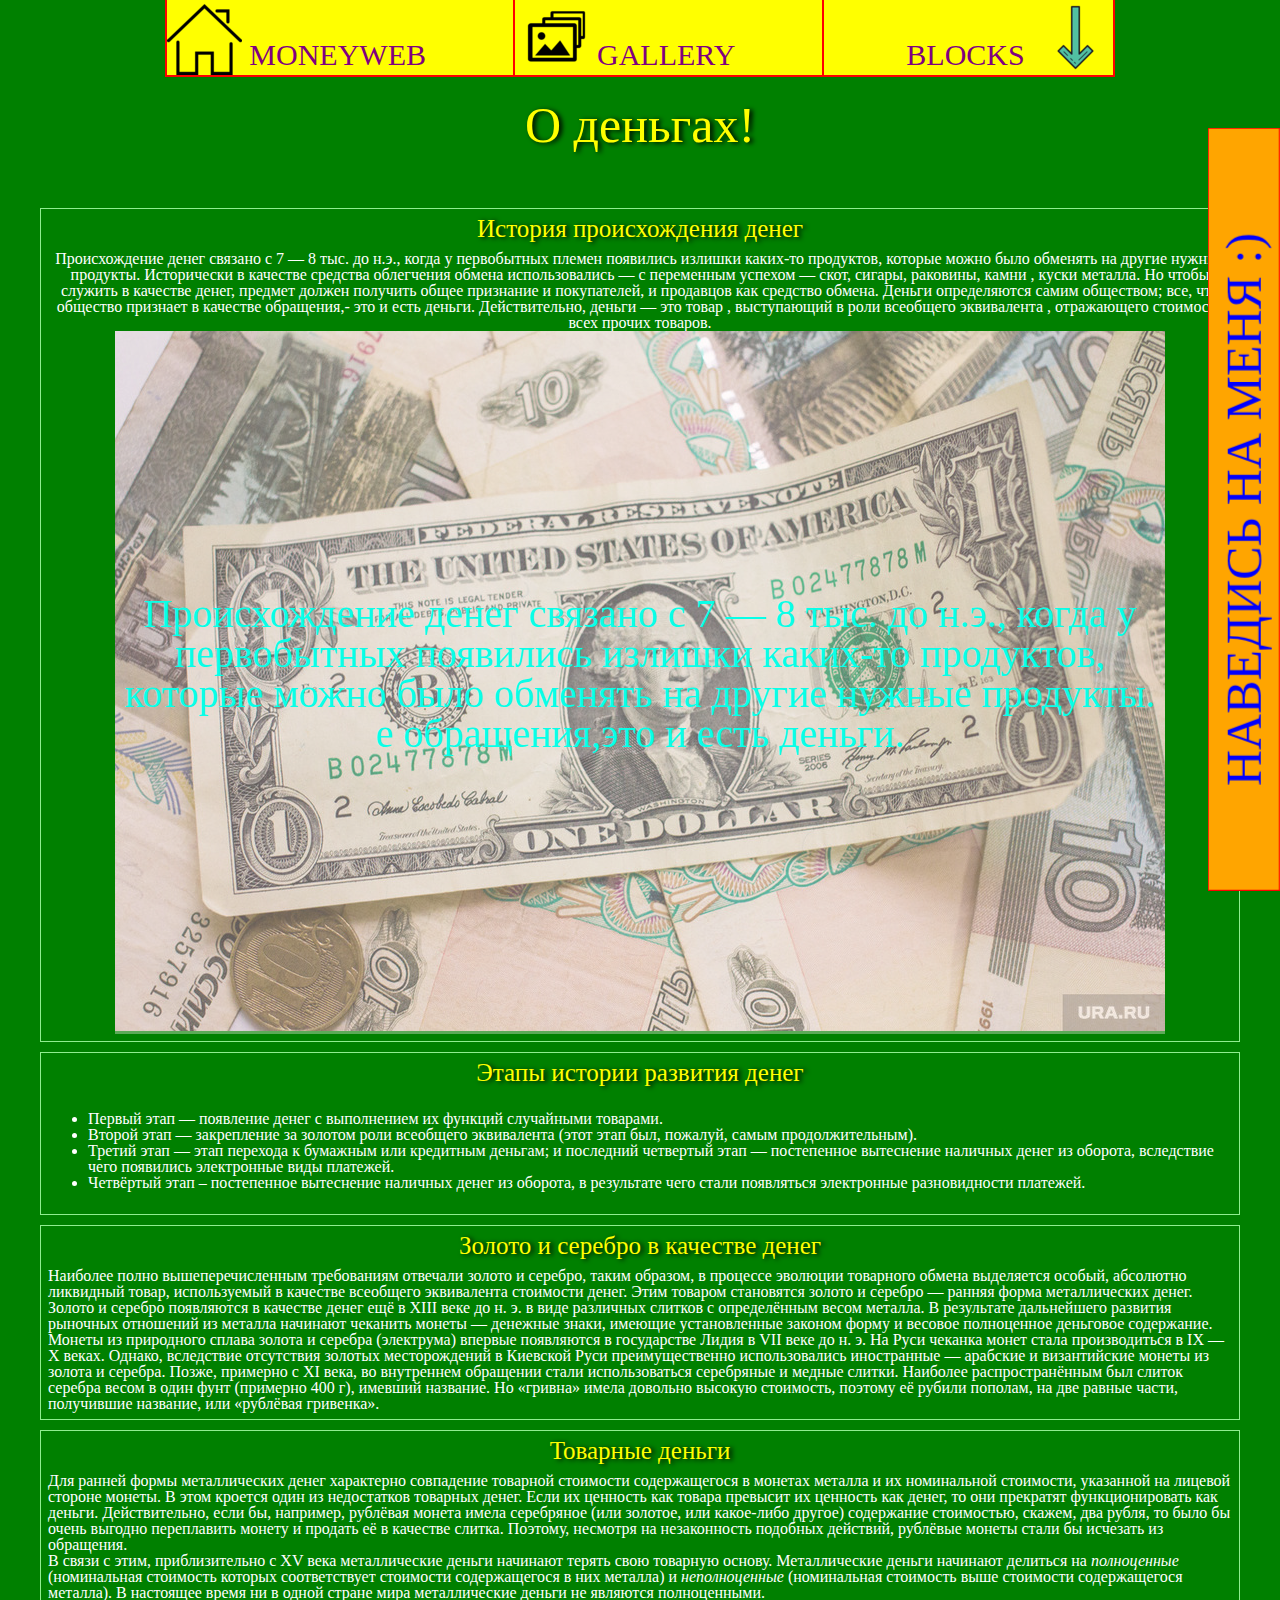
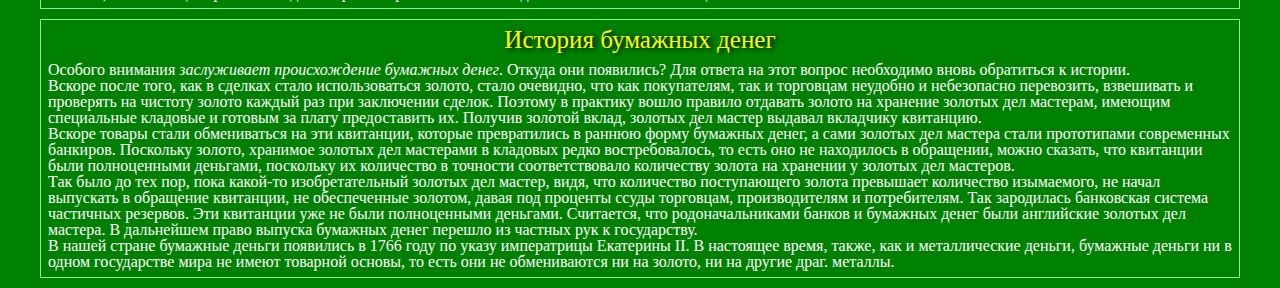
<file: index.html>
<!DOCTYPE html>
<html lang="ru">
<head>
    <meta charset="UTF-8">
    <title>О деньгах!</title>
    <link rel="stylesheet" href="css/general1.css">
    <style>
    </style>

</head>
<body>

    <div class="social__menu__right">
        <p class="text__menu__right">наведись на меня :)</p>
        <ul class="ul__menu__right">
           <li><a href="#"></a></li>
           <li><a href="#"></a></li>
           <li><a href="#"></a></li>
           <li><a href="#"></a></li>
        </ul>
    </div>


<div class="wrapper_moneyweb">

    <div class="top_menu">
            <ul class="menu_gorizontal">
                <li class="before"><a href="#">moneyweb</a></li>
                <li class="before"><a href="gallery/index.html">gallery</a></li>
                <li ><a class=after href="#">blocks</a>
                    <ul class="menu_vertical">
                        <li><a class="main_float" href="#">float</a>
                            <ul class="menu_float">
                                <li><a href="float_after/index.html">float_after</a></li>
                                <li><a href="float_div/index.html">float_div</a></li>
                            </ul>
                        </li>
                        <li><a href="flex/index.html">flex</a></li>
                        <li><a href="in_b/index.html">in_b</a></li>
                        <li><a href="t_cell/index.html">t_cell</a></li>
                    </ul>
                </li>
            </ul>
        </div>


            <h1>О деньгах!</h1>
            
            
            <div class="block1_moneyweb">
                <h2>История происхождения денег</h2>
                <p>Происхождение денег связано с 7 — 8 тыс. до н.э., когда у первобытных племен появились излишки каких-то
                    продуктов, которые можно было обменять на другие нужные продукты. Исторически в качестве средства
                    облегчения обмена использовались — с переменным успехом — скот, сигары, раковины, камни , куски металла.
                    Но чтобы служить в качестве денег, предмет должен получить общее признание и покупателей, и продавцов
                    как средство обмена. Деньги определяются самим обществом; все, что общество признает в качестве
                    обращения,- это и есть деньги. Действительно, деньги — это товар , выступающий в роли всеобщего
                    эквивалента , отражающего стоимость всех прочих товаров.</p>
                <div class="dollar_img_moneyweb dollar_text_moneyweb">
                    <img src="moneyweb/img/dollar1.jpg" alt="доллар США">
                    <div class="dollar_moneyweb_background_opacity"></div>
                </div>
            </div>  
            
            
            <div class="block2_moneyweb">
                <h3>Этапы истории развития денег</h3>
                <ul class="moneyweb">
                    <li>Первый этап — появление денег с выполнением их функций случайными товарами.</li>
                    <li>Второй этап — закрепление за золотом роли всеобщего эквивалента (этот этап был, пожалуй, самым
                        продолжительным).
                    </li>
                    <li>Третий этап — этап перехода к бумажным или кредитным деньгам; и последний четвертый этап —
                        постепенное вытеснение наличных денег из оборота, вследствие чего появились электронные виды
                        платежей.
                    </li>
                    <li>Четвёртый этап – постепенное вытеснение наличных денег из оборота, в результате чего стали
                        появляться электронные разновидности платежей.
                    </li>
                </ul>
            </div>
            
            
            
            <div class="block3_moneyweb">
                <h3>Золото и серебро в качестве денег</h3>
                <p>Наиболее полно вышеперечисленным требованиям отвечали золото и серебро, таким образом, в процессе
                    эволюции товарного обмена выделяется особый, абсолютно ликвидный товар, используемый в качестве
                    всеобщего эквивалента стоимости денег. Этим товаром становятся золото и серебро — ранняя форма
                    металлических денег.</p>
                <p>Золото и серебро появляются в качестве денег ещё в XIII веке до н. э. в виде различных слитков с
                    определённым весом металла. В результате дальнейшего развития рыночных отношений из металла начинают
                    чеканить монеты — денежные знаки, имеющие установленные законом форму и весовое полноценное деньговое
                    содержание.</p>
                <p> Монеты из природного сплава золота и серебра (электрума) впервые появляются в государстве Лидия в VII
                    веке до н. э. На Руси чеканка монет стала производиться в IX — X веках. Однако, вследствие отсутствия
                    золотых месторождений в Киевской Руси преимущественно использовались иностранные — арабские и
                    византийские монеты из золота и серебра. Позже, примерно с XI века, во внутреннем обращении стали
                    использоваться серебряные и медные слитки. Наиболее распространённым был слиток серебра весом в один
                    фунт (примерно 400 г), имевший название. Но «гривна» имела довольно высокую стоимость, поэтому её рубили
                    пополам, на две равные части, получившие название, или «рублёвая гривенка».</p>
            </div>
            
            
            
            <div class="block4_moneyweb">
                <h3>Товарные деньги</h3>
                <p>Для ранней формы металлических денег характерно совпадение товарной стоимости содержащегося в монетах
                    металла и их номинальной стоимости, указанной на лицевой стороне монеты. В этом кроется один из
                    недостатков <b>товарных денег</b>. Если их ценность как товара превысит их ценность как денег, то они
                    прекратят функционировать как деньги. Действительно, если бы, например, рублёвая монета имела серебряное
                    (или золотое, или какое-либо другое) содержание стоимостью, скажем, два рубля, то было бы очень выгодно
                    переплавить монету и продать её в качестве слитка. Поэтому, несмотря на незаконность подобных действий,
                    рублёвые монеты стали бы исчезать из обращения.</p>
                <p>В связи с этим, приблизительно с XV века металлические деньги начинают терять свою товарную основу.
                    Металлические деньги начинают делиться на <span class="italic">полноценные</span> (номинальная стоимость
                    которых соответствует стоимости содержащегося в них металла) и <span class="italic">неполноценные</span>
                    (номинальная стоимость выше стоимости содержащегося металла). В настоящее время ни в одной стране мира
                    металлические деньги не являются полноценными.</p>

            </div>
            
            
            
            <div class="block5_moneyweb">
                <h3>История бумажных денег</h3>
                <p>Особого внимания<span class="italic"> заслуживает происхождение бумажных денег</span>. Откуда они
                    появились? Для ответа на этот вопрос необходимо вновь обратиться к истории.</p>
                <p>Вскоре после того, как в сделках стало использоваться золото, стало очевидно, что как покупателям, так и
                    торговцам неудобно и небезопасно перевозить, взвешивать и проверять на чистоту золото каждый раз при
                    заключении сделок. Поэтому в практику вошло правило <b>отдавать золото на хранение золотых дел
                        мастерам</b>, имеющим специальные кладовые и готовым за плату предоставить их. Получив золотой
                    вклад, золотых дел мастер выдавал вкладчику <b>квитанцию.</b></p>
                <p>Вскоре товары стали обмениваться на эти квитанции, которые превратились в раннюю форму бумажных денег, а
                    сами золотых дел мастера стали прототипами современных банкиров. Поскольку золото, хранимое золотых дел
                    мастерами в кладовых редко востребовалось, то есть оно не находилось в обращении, можно сказать, что
                    квитанции были <b>полноценными деньгами</b>, поскольку их количество в точности соответствовало
                    количеству золота на хранении у золотых дел мастеров.</p>
                <p>Так было до тех пор, пока какой-то изобретательный золотых дел мастер, видя, что количество поступающего
                    золота превышает количество изымаемого, не начал выпускать в обращение квитанции, не обеспеченные
                    золотом, давая под проценты ссуды торговцам, производителям и потребителям. Так зародилась <b>банковская
                        система частичных резервов</b>. Эти квитанции уже не были полноценными деньгами. Считается, что
                    родоначальниками банков и бумажных денег были английские золотых дел мастера. В дальнейшем право выпуска
                    бумажных денег перешло из частных рук к государству.</p>
                <p>В нашей стране бумажные деньги появились в 1766 году по указу императрицы Екатерины II. В настоящее
                    время, также, как и металлические деньги, бумажные деньги ни в одном государстве мира не имеют товарной
                    основы, то есть они не обмениваются <span id="down_page">ни на золото</span>, ни на другие драг.
                    металлы.</p>
                
            </div>

        <!-- <div class="social_menu">
                <ul>
                    <li><a href="#"></a></li>
                    <li><a href="#"></a></li>
                    <li><a href="#"></a></li>
                    <li><a href="#"></a></li>
                    <li><a href="#"></a></li>
                    <li><a href="#"></a></li>
                    <li><a href="#"></a></li>
                </ul>   
            </div> -->
        

            <script>  </script>    
        </div>
</div>
</body>
</html>
</file>
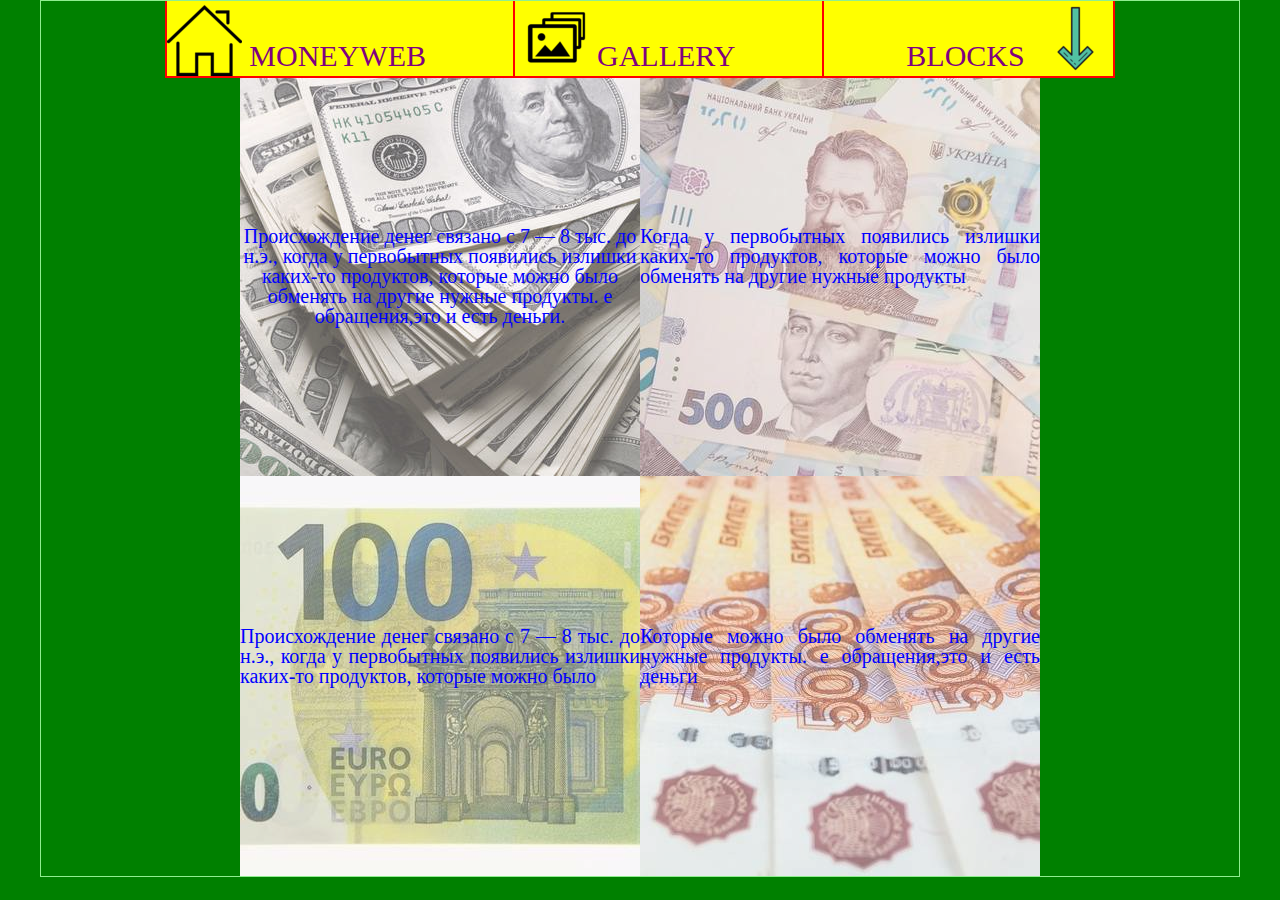
<file: gallery/index.html>
<doctype! html>
<html lang="en">
	<head> 
		<meta charset="UTF-8">
		<title>homework</title>
		<link rel="stylesheet" href="../css/general1.css">
	</head>
	 <body>
	 	<div class="wrapper_gallery">

			<div class="top_menu">
				<ul class="menu_gorizontal">
					<li class="before"><a href="../index.html">moneyweb</a></li>
					<li class="before"><a href="#">gallery</a></li>
					<li ><a class=after href="#">blocks</a>
						<ul class="menu_vertical">
							<li><a class="main_float" href="#">float</a>
								<ul class="menu_float">
									<li><a href="../float_after/index.html">float_after</a></li>
									<li><a href="../float_div/index.html">float_div</a></li>
								</ul>
							</li>
							<li><a href="../flex/index.html">flex</a></li>
							<li><a href="../in_b/index.html">in_b</a></li>
							<li><a href="../t_cell/index.html">t_cell</a></li>
						</ul>
					</li>
				</ul>
				
		
			</div>
		


			<div class="block1_gallery">
		 		<div class="block1_img_gallery text1">
					<img src="img/dollar.jpg" alt="доллар США">
					<div class="background_opacity"></div>
				</div>
			</div>


		 <div class="block2_gallery">
				 <div class="block2_img_gallery text2">
					 <img src="img/grivna.jpg" alt="украинская гривна">
					 <div class="background_opacity"></div>
				</div>
		</div>




		<div class="block3_gallery">
		 		<div class="block3_img_gallery text3">
					<img src="img/euro.jpg" alt="доллар США">
					<div class="background_opacity"></div>
				</div>
		</div>



			<div class="block4_gallery">
		 		<div class="block4_img_gallery text4">
					<img src="img/rubl.jpg" alt="доллар США">
					<div class="background_opacity"></div>
				</div>
		</div>	

		<div class="social_menu">
			<ul>
				<li><a href="#"></a></li>
				<li><a href="#"></a></li>
				<li><a href="#"></a></li>
				<li><a href="#"></a></li>
				<li><a href="#"></a></li>
				<li><a href="#"></a></li>
				<li><a href="#"></a></li>
			</ul>   
		</div>


		</div>					
	 </body>
</file>
<file: css/general1.css>
/*reset*/

html, body, div, span, applet, object, iframe,
h1, h2, h3, h4, h5, h6, p, blockquote, pre,
a, abbr, acronym, address, big, cite, code,
del, dfn, em, img, ins, kbd, q, s, samp,
small, strike, strong, sub, sup, tt, var,
b, u, i, center,
dl, dt, dd, ol, ul, li,
fieldset, form, label, legend,
table, caption, tbody, tfoot, thead, tr, th, td,
article, aside, canvas, details, embed,
figure, figcaption, footer, header, hgroup,
menu, nav, output, ruby, section, summary,
time, mark, audio, video {
	margin: 0;
	padding: 0;
	border: 0;
	font-size: 100%;
	font: inherit;
	vertical-align: baseline;
}
/* HTML5 display-role reset for older browsers */
article, aside, details, figcaption, figure,
footer, header, hgroup, menu, nav, section {
	display: block;
}
body {
	line-height: 1;
}
ol, ul {
	list-style: none;
}
blockquote, q {
	quotes: none;
}
blockquote:before, blockquote:after,
q:before, q:after {
	content: '';
	content: none;
}
table {
	border-collapse: collapse;
	border-spacing: 0;
}

/* body */

body {background-color: green;}




/*menu*/



.top_menu {
	text-align: center;
	font-size: 0;
	position: relative;
	z-index: 30;
	border-radius: 10px;
}

.menu_gorizontal {
	position: relative;
	
}

.menu_gorizontal li+li+li:hover .menu_vertical {
	display: block;
}

.menu_gorizontal li {
	display:inline-block;
	background: yellow;
	border-right: 1px solid red;
	text-transform: uppercase;
	position: relative;
	
 

}

.menu_gorizontal li:last-child {
	border-right: none;
}

li:hover {
	background:blue;
}


.menu_gorizontal li a {
    font-size: 30px;
    color: purple;
    display: block;
    outline: 2px solid red;
    position: relative;
    padding: 40px 88px 5px 82px;
	text-decoration: none;

}

.menu_gorizontal li.before a:before {
    content: "";
    width: 75px;
    height: 75px;
    display: inline-block;
    background: url(../gallery/img/sprites.png);
    position: absolute;
	top: 0px;
    left: 0px;
}

.menu_gorizontal li.before a:before {
    background-position: -375px -197px;
}



.menu_gorizontal li+li.before a:before {
    background-position: -296px -197px;
}

.menu_gorizontal li a.after:after {
    content: "";
    width: 75px;
    height: 75px;
    display: inline-block;
    background: url(../gallery/img/sprites.png);
    position: absolute;
	right:0px;
	top:0px;
}


.menu_gorizontal li+li+li a.after:after {
    background-position: 0px -197px;
}

.menu_gorizontal li:hover a.after:after {
    content: "";
    width: 75px;
    height: 75px;
    display: inline-block;
    background: url(../gallery/img/sprites.png);
    position: absolute;
	right:0px;
	top:0px;
}


.menu_gorizontal li+li+li:hover a.after:after {
    background-position: -224px -197px;
}


.menu_vertical {
	position: absolute;
	top: 100%;
	left: 0;
	width: 100%;
	height: 0px;
    transition: all 0.2s linear;
	opacity: 0;
	margin-top:-1000px;
}

.menu_gorizontal li+li+li:hover .menu_vertical {
	height: 310px;
	opacity: 1;
	margin-top: 0px;
}



.menu_vertical li {
	position: relative;
	background: yellow;
	border-right: 1px solid red;
	text-transform: uppercase;
	display: block;
}

.menu_vertical li .main_float:before {
    content: "";
    width: 75px;
    height: 75px;
    display: inline-block;
    background: url(../gallery/img/sprites.png) -70px -197px;
    position: absolute;
    top: 0px;
    left: 0px;
}
   
.menu_vertical li:hover .main_float:before {
	background-position: -149px -197px;
}


.menu_vertical li:hover{
	background: blue;
}


.main__float a {
	background: url('../gallery/img/sprites.png');

}

.menu_float {
	position: absolute;
	right:100%;
	top: 0;
	width: 0px;
	transition: all 0.2s ease-out;
	opacity: 0;
	
}

.menu_float li {
	position:relative;
}


.menu_vertical li:hover ul{ 
	width: 350px;
	opacity: 1;
	transform: rotateY(360deg);
}

/* social__menu__right */


.social__menu__right {
	position: fixed;
	top:0;
	right:0px;
	transform: translate(835px,-17px) rotate(270deg);
	color:blue;
	font-size: 50px;
	text-transform: uppercase;
	border: 1px solid red;
	transition: all 0.3s ease;
	z-index: 20;
	background: orange;
	
}

.social__menu__right:hover {
	transform: translate(0px,-17px) rotate(3.75turn) ;

	
}

.social__menu__right p {
	border-bottom: 1px solid red;
	text-align: center;
	padding: 10px 10px;
}

ul.ul__menu__right {
	padding: 350px 189px 30px 6px;
	height: 600px;
}

.social__menu__right ul li {
	border: 1px solid red;
	display: inline-block;
	width: 130px;
	height: 130px;
}

.social__menu__right ul li a {
	display: block;
	background:url(../gallery/img/css_sprites1.png);
	width: 130px;
	height: 130px;
	
}

.social__menu__right ul li { 
	transform: translateX(242px) rotate(43deg) translateY(9px);
}


.social__menu__right ul li+li { 
	transform: translateX(289px) rotate(43deg) translateY(140px);
}


.social__menu__right ul li+li+li { 
	transform: translateX(-46px) rotate(43deg) translateY(-133px);

}

.social__menu__right ul li:last-child {
	transform: translateX(0px) rotate(43deg) translateY(0px);
}


.social__menu__right ul li a {
	background:url(../gallery/img/css_sprites1.png);
	background-position: -144px -4px;
	transform: rotate(45deg);
	transition: all 0.5s ease;
}

.social__menu__right ul li a:hover {
	transform: rotate(4.13turn);
}


.social__menu__right ul li+li a {
	background:url(../gallery/img/css_sprites1.png);
	background-position: 275px 133px;
}

.social__menu__right ul li+li+li a {
	background:url(../gallery/img/css_sprites1.png);
	background-position: -5px -4px;
}

.social__menu__right ul li+li+li+li a {
	background:url(../gallery/img/css_sprites1.png);
	background-position: -146px -145px;
}






/* social_menu

.social_menu {
	font-size: 0px;
	text-align: center;
}

.social_menu li {
	display: inline-block;
}

.social_menu li a {
	display: block;
	outline: 2px solid red;
	background: url('../gallery/img/sprites.png');
	transition: all 1s ease;

}

.social_menu li a{
	width: 100px;
	height: 98px;
	display: inline-block;
	font-size: 20px;

}

.social_menu li+li a {
	background-position: -100px 0;

}
.social_menu li+li+li a {
	background-position: -200px 0;

}
.social_menu li+li+li+li a {
	background-position: -300px 0;

}
.social_menu li+li+li+li+li a {
	background-position: -400px 0;

}
.social_menu li+li+li+li+li+li a {
	background-position: -500px 0;

}
.social_menu li+li+li+li+li+li+li a {
	background-position: -600px 0;

}

.social_menu li:hover a {
	background: url('../gallery/img/sprites.png') ;

	background-position: 0 -98px;

}

.social_menu li+li:hover a {
	background-position: -100px -98px;

}
.social_menu li+li+li:hover a {
	background-position: -200px -98px;

}
.social_menu li+li+li+li:hover a {
	background-position: -300px -98px;

}
.social_menu li+li+li+li+li:hover a {
	background-position: -400px -98px;

}
.social_menu li+li+li+li+li+li:hover a {
	background-position: -500px -98px;

}
.social_menu li+li+li+li+li+li+li:hover a {
	background-position: -600px -98px;

} */

/*moneyweb*/


html,body {
	scroll-behavior: smooth;
}

.wrapper_moneyweb {
	width: 1200px;
	margin: 0 auto;
	background: green;
	color:white;
}



.dollar_img_moneyweb{
	text-align: center;
}

.font_size_moneyweb {
	font-size: 45px;
	color: aqua;
}


h1 {
	color: yellow;
	text-shadow: 3px 1px 5px black;
	text-align: center;
	font-size: 50px;
	line-height: 100px;
	display: block;
	margin-top: -30px;
	margin-bottom: 3px;
	padding: 30px 0;
}

h2,h3 {
	color: yellow;
	font-size: 25px;
	text-shadow: 3px 1px 5px black;
	text-align: center;
	padding-bottom: 10px;
}

.money_moneyweb {
	font-size: 36px;
	color:blue;
}
.italic {
	font-style:italic;
}

.block1_moneyweb {
	overflow: auto;
	height: auto;
	padding: 7px;
	margin-bottom: 10px;
	border: 1px solid lightgreen;
	text-align: center;
}

.block2_moneyweb {
	overflow: auto;
	height: auto;
	padding: 7px;
	margin-bottom: 10px;
	border: 1px solid lightgreen;
}

.block3_moneyweb {
	overflow: auto;
	height: auto;
	padding: 7px;
	margin-bottom: 10px;
	border: 1px solid lightgreen;
}
.block4_moneyweb {
	overflow: auto;
	height: auto;
	padding: 7px;
	margin-bottom: 10px;
	border: 1px solid lightgreen;
}

.block5_moneyweb {
	overflow: auto;
	height: auto;
	padding: 7px;
	margin-bottom: 10px;
	border: 1px solid lightgreen;
}


.brd_overflow {
	overflow-y: scroll;
	height: 250px;
	padding: 7px;
	margin-bottom: 10px;
	border: 1px solid lightgreen;
}


.moneyweb {
	display: block;
	list-style-type: disc;
	margin-top: 1em;
	margin-bottom: 1em;
	padding-left: 40px;
}

.dollar_img_moneyweb {
	display: inline-block;
	position: relative;
}

.dollar_moneyweb_background_opacity	{
	width:100%;
	height: 100%;
	position: absolute;
	background: #fff4f45c;
	top:0;
	left: 0;
}

.dollar_text_moneyweb:after {
	position: absolute;
	content: "Происхождение денег связано с 7 — 8 тыс. до н.э., когда у первобытных появились излишки каких-то продуктов, которые можно было обменять на другие нужные продукты. е обращения,это и есть деньги.";
	font-size: 40px;
	color: #08ffe8;
	top: 262.5px;
	left:0;
	line-height: 1;
	text-align: center;
}


/*style_flex*/


.wrapper_flex {
	width: 1200px;
	margin: 0 auto;
	background: green;
	color:white;
}



/*block1*/
.block1_flex {
	display: flex;
}

.block1_left_flex {
	flex:0 0 300px;
}
.block1_middle_flex {
	flex:0 0 300px;
}
.block1_right_flex {
	flex:0 0 600px;
}

/*block2*/
.block2_flex {
	display: flex;
}
.block2_left_flex {
	flex:0 0 600px;
}
.block2_right_flex {
	flex:0 0 600px;
}
/*block3*/
.block3_flex {
	display: flex;
}
.block3_left_flex {
	flex:0 0 400px;
}
.block3_right_flex {
	flex:0 0 800px;
}
.block3_right_bottom_flex{
	display: flex;
}
.block3_right_bottom_left_flex{
	flex:0 0 400px;
}
.block3_right_bottom_right_flex{
	flex:0 0 400px;
}

/*block4*/
.block4_flex{
	display: flex;
}
.block4_left_flex {
	flex:0 0 800px;
}
.block4_right_flex {
	flex:0 0 400px;
}
.block4_left_bottom_flex {
	display: flex;
}
.block4_left_bottom_left_flex {
	flex:0 0 400px;
}
.block4_left_bottom_right_flex {
	flex:0 0 400px;
}
.block4_left_bottom_left_bottom_flex {
	display: flex;
}
.block4_left_bottom_left_bottom_left_flex {
	flex:0 0 200px;
}
.block4_left_bottom_left_bottom_right_flex {
	flex:0 0 200px;
}
/*end*/




/*style_float_after*/


.wrapper_float_after {
	width: 1200px;
	margin: 0 auto;
	background: green;
	color:white;
}



/*after*/

.spreader_float_after:after {
	content: "";
	clear:both;
	display: block;
}


/*block1*/

.block1_left_float_after {
	width: 300px;
	float: left;
}
.block1_middle_float_after {
	width: 300px;
	float: left;
}
.block1_right_float_after {
	width: 600px;
	float: left;
}

/*block2*/

.block2_left_float_after {
	width: 600px;
	float: left;
}

.block2_right_float_after {
	width: 600px;
	float: left;
}

/*block3*/

.block3_left_float_after {
	width: 400px;
	float: left;
}

.block3_right_float_after {
	width: 800px;
	float: left;
}

.block3_right_bottom_left_float_after {
	width: 400px;
	float: left;
}

.block3_right_bottom_right_float_after {
	width: 400px;
	float: left;
}

/*block4*/
.block4_left_float_after {
	width: 800px;
	float: left;
}
.block4_right_float_after {
	width:400px;
	float: left;
}

.block4_left_bottom_left_float_after {
	width: 400px;
	float:left;
}
.block4_left_bottom_right_float_after {
	width:400px;
	float:left;
}
.block4_left_bottom_left_bottom_left_float_after {
	width: 200px;
	float: left;
}
.block4_left_bottom_left_bottom_right_float_after {
	width: 200px;
	float: left;
}
/*end*/




/*style_float_div*/


.wrapper_float_div {
	width: 1200px;
	margin: 0 auto;
	background: green;
	color:white;
}

/*block1*/




.block1_left_float_div {
	width: 600px;
	float: left;
}

.block1_right_float_div {
	width: 600px;
	float: left;
}

.block1_left_float_div {
	width: 300px;
	float: left;
}
.block1_middle_float_div {
	width: 300px;
	float: left;
}
.clr_float_div {
	clear:both;
}

/*block2*/

.block2_left_float_div {
	width: 600px;
	float: left;
}
.block2_right_float_div {
	width: 600px;
	float: left;
}

/*block3*/
.block3_left_float_div {
	width: 400px;
	float: left;
}
.block3_right_float_div {
	width: 800px;
	float: left;
}
.block3_right_bottom_left_float_div {
	width: 400px;
	float: left;
}
.block3_right_bottom_right_float_div {
	width: 400px;
	float: left;
}


/*block4*/
.block4_left_float_div {
	width: 800px;
	float: left;
}
.block4_right_float_div {
	width: 400px;
	float: left;
}
.block4_left_bottom_left_float_div {
	width: 400px;
	float: left;
}

.block4_left_bottom_right_float_div {
	width: 400px;
	float: left;
}

.block4_left_bottom_left_bottom_left_float_div {
	width: 200px;
	float: left;
}
.block4_left_bottom_left_bottom_right_float_div {
	width: 200px;
	float: left;
}
/*end*/


/*style_gallery*/
.wrapper_gallery 	{
	color: white;
	font-size: 0px;
	background-color: green;
	width: 1200px;
	overflow: auto;
	margin: 0 auto;
	box-sizing: border-box;
	border: 1px solid lightgreen;
	text-align: center;
}

.block1_gallery	{
	display: inline-block;
}
.block2_gallery	{
	display: inline-block;
}
.block3_gallery	{
	display: inline-block;
}
.block4_gallery	{
	display: inline-block;
}

.block1_img_gallery {
	position: relative;
}
.block2_img_gallery {
	position: relative;
}
.block3_img_gallery {
	position: relative;
}
.block4_img_gallery {
	position: relative;
}

.background_opacity	{
	width:100%;
	height: 100%;
	position: absolute;
	background: #fff4f45c;
	top:0px;
	left: 0px;
}

.text1:after {
	position: absolute;
	content: "Происхождение денег связано с 7 — 8 тыс. до н.э., когда у первобытных появились излишки каких-то продуктов, которые можно было обменять на другие нужные продукты. е обращения,это и есть деньги.";
	font-size: 20px;
	color: blue;
	top: 50%;
	margin-top: -50px;
	left: 50%;
	margin-left: -200px;
	line-height: 1;
	text-align: center;
}
.text2:after {
	position: absolute;
	content: "Когда у первобытных появились излишки каких-то продуктов, которые можно было обменять на другие нужные продукты";
	font-size: 20px;
	color: blue;
	top: 50%;
	margin-top: -50px;
	left: 50%;
	margin-left: -200px;
	line-height: 1;
	text-align: justify;
}
.text3:after {
	position: absolute;
	content: "Происхождение денег связано с 7 — 8 тыс. до н.э., когда у первобытных появились излишки каких-то продуктов, которые можно было";
	font-size: 20px;
	color: blue;
	top: 50%;
	margin-top: -50px;
	left: 50%;
	margin-left: -200px;
	line-height: 1;
	text-align: justify;
}
.text4:after {
	position: absolute;
	content: "Которые можно было обменять на другие нужные продукты. е обращения,это и есть деньги";
	font-size: 20px;
	color: blue;
	top: 50%;
	margin-top: -50px;
	left: 50%;
	margin-left: -200px;
	line-height: 1;
	text-align: justify;
}

/*style_in_b*/




.wrapper_in_b {
	width: 1200px;
	margin: 0 auto;
	background: green;
	color:white;
}

/*block1*/
.block1_in_b {
	font-size: 0px;
}

.block1_left_in_b {
	font-size: 15px;
	width: 300px;
	display:inline-block;
}

.block1_right_in_b {
	font-size: 15px;
	width: 600px;
	display:inline-block;
	vertical-align: top;
}

/*block2*/
.block2_in_b {
	font-size: 0px;
}

.block2_left_in_b {
	font-size: 15px;
	width: 600px;
	display: inline-block;
	vertical-align: top;
}
.block2_right_in_b {
	font-size: 15px;
	width: 600px;
	display: inline-block;
}

/*block3*/

.block3_in_b {
	font-size: 0px;
}

/*left*/
.block3_left_in_b {
	font-size: 15px;
	width: 400px;
	display: inline-block;
}

/*right*/
.block3_right_in_b {
	font-size: 0px;
	width: 800px;
	display: inline-block;
}

.block3_right_top_in_b {
	font-size: 12px;
}

.block3_right_bottom_left_in_b {
	width: 400px;
	font-size: 15px;
	display:inline-block;
}
.block3_right_bottom_right_in_b {
	width: 400px;
	font-size: 15px;
	display:inline-block;
}

/*block4*/
.block4_in_b {
	font-size: 0px;
}

.block4_left_in_b {
	width: 800px;
	font-size: 15px;
	display: inline-block;
}
.block4_right_in_b {
	width: 400px;
	font-size: 15px;
	display: inline-block;
}

.block4_left_bottom_in_b {
	font-size: 0px;
}
.block4_left_bottom_left_in_b {
	width: 400px;
	font-size: 0px;
	display:inline-block;
}
.block4_left_bottom_right_in_b {
	width: 400px;
	font-size: 15px;
	display:inline-block;
}
.block4_left_bottom_left_top_in_b {
	font-size: 15px;
}
.block4_left_bottom_left_left_in_b {
	width: 200px;
	font-size:15px;
	display: inline-block;
}
.block4_left_bottom_left_right_in_b {
	width: 200px;
	font-size:15px;
	display: inline-block;
}

/*end*/


/*style_t_cell*/



.wrapper_t_cell {
	width: 1200px;
	margin: 0 auto;
	background: green;
	color:white;
}

/*block1*/
.block1_left_t_cell {
	width:300px;
	display: table-cell;
}
.block1_right_t_cell {width: 600px;
	display: table-cell;
}

/*block2*/

.block2_left_t_cell {
	width: 600px;
	display: table-cell;
}
.block2_right_t_cell {
	width: 600px;
	display: table-cell;
}

/*block3*/

.block3_left_t_cell {
	width: 400px;
	display: table-cell;
}
.block3_right_t_cell {
	width: 800px;
	display: table-cell;
}

.block3_bottom_left_t_cell {
	width: 400px;
	display: table-cell;
}

.block3_bottom_right_t_cell {
	width: 400px;
	display: table-cell;
}

/*block4*/

.block4_left_t_cell {
	width: 800px;
	display:table-cell;
}
.block4_right_t_cell {
	width: 400px;
	display: table-cell;
}
.block4_left_bottom_left_t_cell {
	width: 400px;
	display:table-cell;
}
.block4_left_bottom_right_t_cell {
	width: 400px;
	display:table-cell;
}

.block4_left_bottom_left_bottom_left_t_cell {
	width: 200px;
	display: table-cell;
}
.block4_left_bottom_left_bottom_right_t_cell {
	width: 200px;
	display: table-cell;
}

/*end*/
</file>
